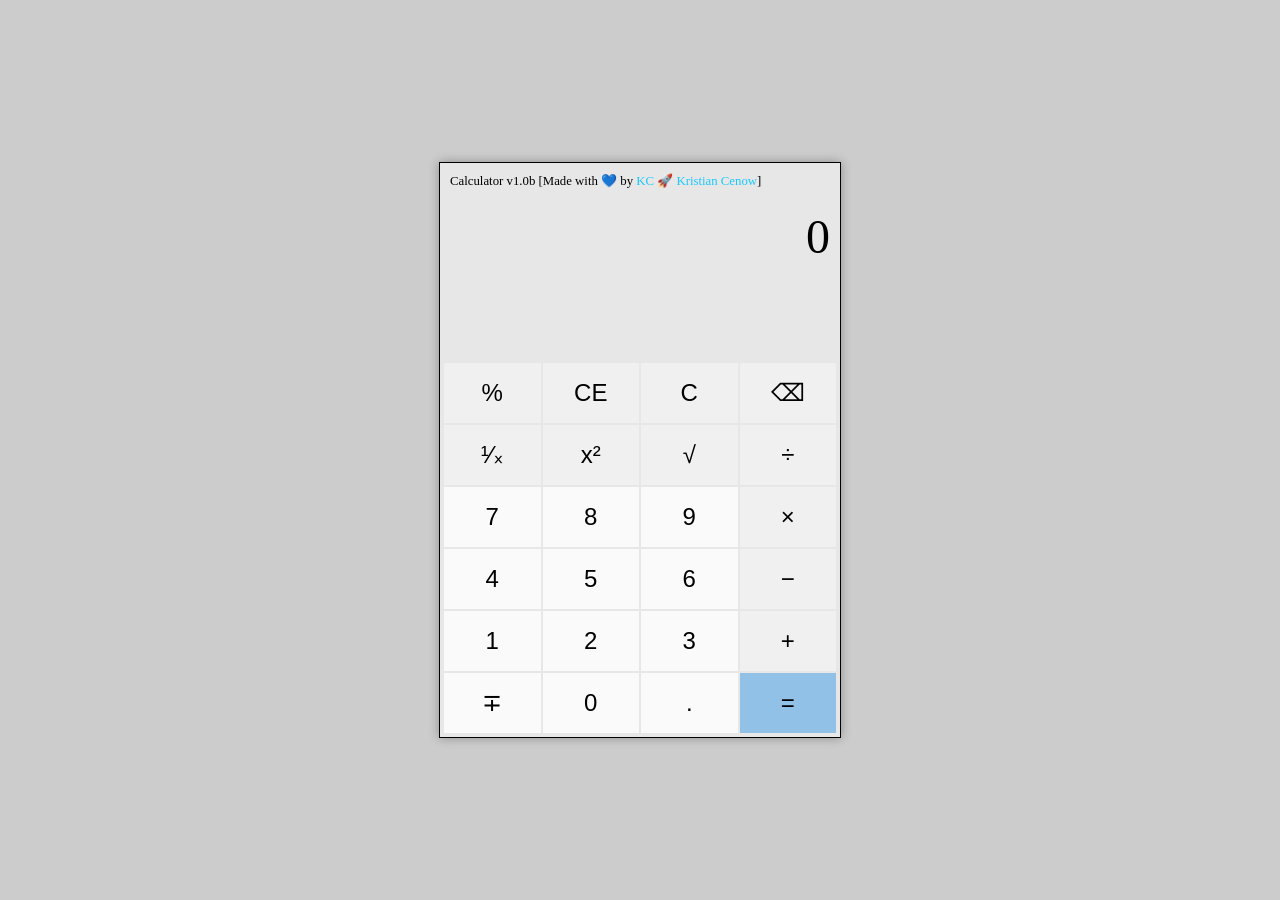
<file: index.html>
<!DOCTYPE html>
<html lang="en">
	<head>
		<!-- TITLE -->
		<title>Calculator</title>
		<!-- META -->
		<meta charset="UTF-8" />
		<meta http-equiv="Content-Type" content="text/html; charset=UTF-8" />
		<meta name="viewport" content="width=device-width, initial-scale=1" />
		<!-- ICON -->
		<link rel="icon" type="image/x-icon" href="favicon.png" />
		<link rel="shortcut icon" type="image/x-icon" href="favicon.png" />
		<!-- STYLE -->
		<link rel="stylesheet" type="text/css" href="style.css" />
	</head>
	<body>
		<div id="container">
			<div id="header">Calculator v1.0b [Made with &#128153; by <a href="https://kcenow.com/" target="_blank">KC &#128640; Kristian Cenow</a>]</div>
			<div id="info"></div>
			<div id="display">0</div>
			<div id="buttons">
				<input id="operators" type="button" value="%" onclick="operations('percent');">
				<input id="operators" type="button" value="CE" onclick="operations('cleanE');">
				<input id="operators" type="button" value="C" onclick="operations('clean');">
				<input id="operators" type="button" value="&#9003;" onclick="operations('undo');">
				<input id="operators" type="button" value="&#185;&#8725;&#8339;" onclick="operations('divideByOne');">
				<input id="operators" type="button" value="x&#178;" onclick="operations('pow');">
				<input id="operators" type="button" value="&radic;" onclick="operations('sqr');">
				<input id="operators" type="button" value="&#247;" onclick="operations('selectSign', 4);">
				<input type="button" value="7" onclick="operations('input', this.value);">
				<input type="button" value="8" onclick="operations('input', this.value);">
				<input type="button" value="9" onclick="operations('input', this.value);">
				<input id="operators" type="button" value="&#215;" onclick="operations('selectSign', 3);">
				<input type="button" value="4" onclick="operations('input', this.value);">
				<input type="button" value="5" onclick="operations('input', this.value);">
				<input type="button" value="6" onclick="operations('input', this.value);">
				<input id="operators" type="button" value="&#8722;" onclick="operations('selectSign', 2);">
				<input type="button" value="1" onclick="operations('input', this.value);">
				<input type="button" value="2" onclick="operations('input', this.value);">
				<input type="button" value="3" onclick="operations('input', this.value);">
				<input id="operators" type="button" value="&#43;" onclick="operations('selectSign', 1);">
				<input type="button" value="&#8723;" onclick="operations('changeSign');">
				<input type="button" value="0" onclick="operations('input', this.value);">
				<input type="button" value="." onclick="operations('point');">
				<input id="calculate" type="button" value="=" onclick="operations('calculate');">
			</div>
		</div>
		<!-- SCRIPT -->
		<script type="text/javascript" src="operations.js"></script>
		<script type="text/javascript" src="decimal.js"></script>
	</body>
</html>
</file>
<file: style.css>
/*=================================================================================
 [Reset]
=================================================================================*/

html, body, address, blockquote, div, dl, form, h1, h2, h3, h4, h5, h6, ol, p, pre, table, ul,
dd, dt, li, tbody, td, tfoot, th, thead, tr, button, del, ins, map, object,
a, abbr, acronym, b, bdo, big, br, cite, code, dfn, em, i, img, kbd, q, samp, small, span,
strong, sub, sup, tt, var, legend, fieldset {
	margin: 0;
	padding: 0;
}

img, fieldset {
	border: 0;
}

/* set image max width to 100% */
img {
	max-width: 100%;
	height: auto;
	width: auto\9; /* ie8 */
}

/* set html5 elements to block */
article, aside, details, figcaption, figure, footer, header, hgroup, menu, nav, section { 
	display: block;
}

/* reset webkit search input styles */
input {
	-webkit-appearance: none;
	outline: none;
}

input::-webkit-search-decoration, 
input::-webkit-search-cancel-button {
	display: none;
}

/*===============================================================================*/

/*=================================================================================
 [General]
=================================================================================*/

html {
	overflow: auto;
}

body {
	background-color: #CCC;
	font-family: Segoe UI;
}

a {
	color: #1ac8ff;
	outline: none;
	text-decoration: none;
}

a:hover {
	color: #e417ff;
}


/*===============================================================================*/

/*=================================================================================
 [Calculator]
=================================================================================*/

#container {
	margin: 0;
	position: absolute;
	top: 50%;
	left: 50%;
	-ms-transform: translate(-50%, -50%);
	transform: translate(-50%, -50%);
	min-width: 400px;
	max-width: 400px;
	max-height: 700px;
	display: flex;
	flex-direction: column;
	background: #e7e7e7;
	border: 1px #000 solid;
	box-shadow: 0 0 10px rgba(0, 0, 0, 0.3);
	-moz-box-shadow: 0 0 10px rgba(0, 0, 0, 0.3);
	-webkit-box-shadow: 0 0 10px rgba(0, 0, 0, 0.3);
	-khtml-box-shadow: 0 0 10px rgba(0, 0, 0, 0.3);
}

#header {
	font-size: 0.8em;
	padding-left: 10px;
	padding-top: 10px;
	user-select: none;
	-moz-user-select: none;
	-webkit-user-select: none;
	-khtml-user-select: none;
	-o-user-select: none;
}

#info {
	color: #5d5d5d;
	text-align: right;
	height: 30px;
	font-size: 1em;
	padding-right: 10px;
}

#display {
	text-align: right;
	height: 150px;
	max-width: 100%;
	font-size: 3em;
	word-wrap: break-word;
	overflow-wrap: break-word;
	-ms-word-break: break-all;
	word-break: break-all;
	word-break: break-word;
	margin-top: -10px;
	padding-right: 10px;
	padding-left: 10px;
}

#buttons {
	display: grid;
	grid-template-columns: repeat(4, 1fr);
	justify-content: space-between;
	margin: 3px;
}



input[type=button] {
	background: #fafafa;
	border: 1px #fafafa solid;
	margin: 1px;
	padding: 15px 0 15px;
	text-align: center;
	font-size: 1.5em;
	user-select: none;
	-moz-user-select: none;
	-webkit-user-select: none;
	-khtml-user-select: none;
	-o-user-select: none;
}

input[type=button]:hover {
	background: #e1e1e1;
	border: 1px #d2d2d2 solid;
}

input[type=button]:active {
	background: #cccccc;
}

#operators {
	background: #f0f0f0;
	border: 1px #f0f0f0 solid;
}

#operators:hover {
	background: #e1e1e1;
	border: 1px #d2d2d2 solid;
}

#operators:active {
	background: #cccccc;
}

#calculate {
	background: #91c1e7;
	border: 1px #91c1e7 solid;
}

#calculate:hover {
	background: #4599db;
	border: 1px #408cc8 solid;
}

#calculate:active {
	background: #0078d7;
}

/*===============================================================================*/
</file>
